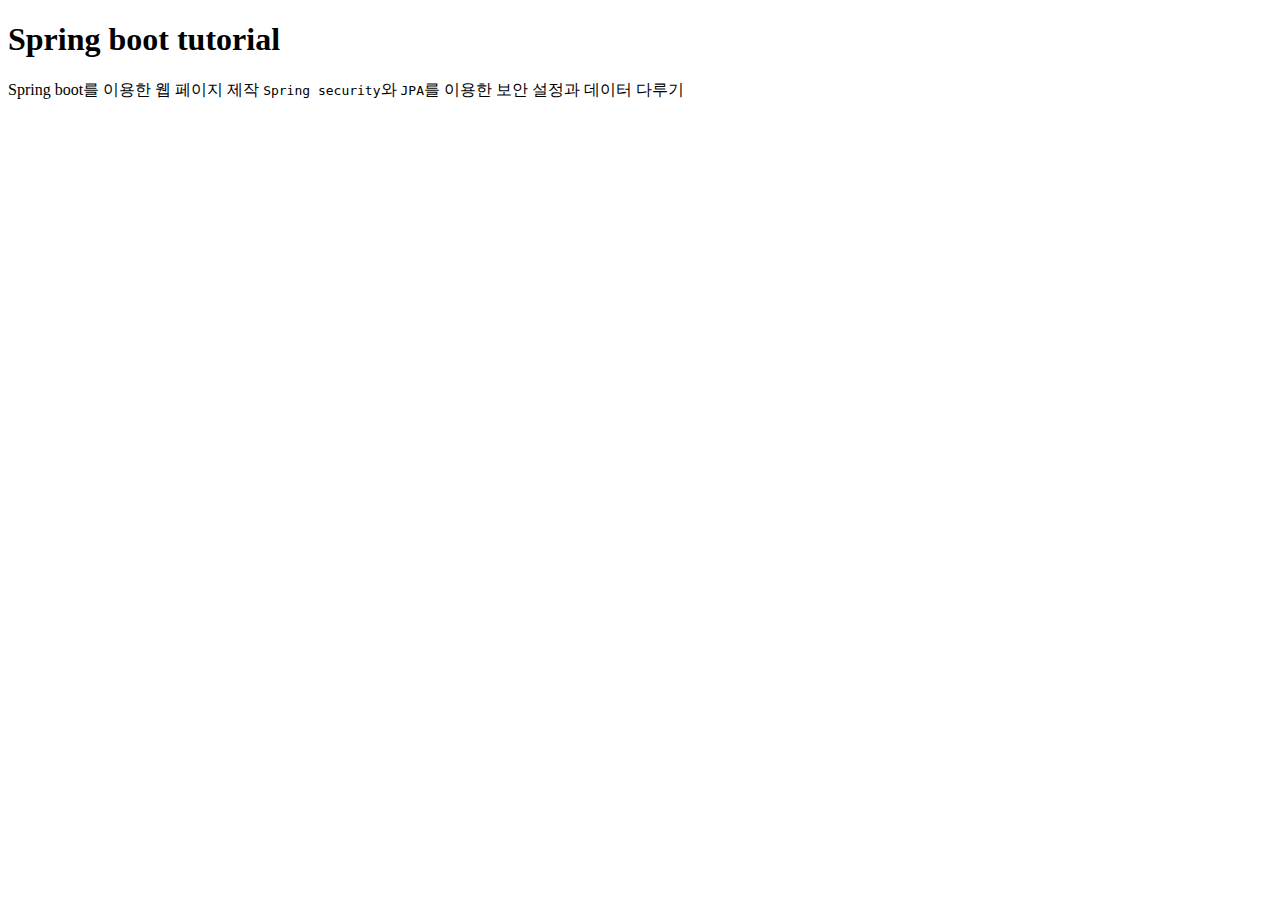
<file: src/main/resources/templates/index.html>
<!doctype html>
<html xmlns:th="http://www.thymeleaf.org">
<head th:replace="fragments/common :: head('Hello Spring Boot!!')"></head>

<body>
  <!-- header -->
  
  <header th:replace="fragments/common :: header('home')"></header>
  
  <!-- Begin page content -->
  <main class="flex-shrink-0">
    <div class="container">
      <h1 class="mt-5">Spring boot tutorial</h1>
      <p class="lead">Spring boot를 이용한 웹 페이지 제작 
        <code class="small">Spring security</code>와 
        <code class="small">JPA</code>를 이용한 보안 설정과 데이터 다루기</p>
    </div>
  </main>
  
  <!-- footer -->
  <footer th:replace="fragments/common :: footer" ></footer>

  <!-- Optional JavaScript; choose one of the two! -->

  <!-- Option 1: Bootstrap Bundle with Popper -->
  <script src="https://cdn.jsdelivr.net/npm/bootstrap@5.1.3/dist/js/bootstrap.bundle.min.js"
    integrity="sha384-ka7Sk0Gln4gmtz2MlQnikT1wXgYsOg+OMhuP+IlRH9sENBO0LRn5q+8nbTov4+1p"
    crossorigin="anonymous"></script>

  <!-- Option 2: Separate Popper and Bootstrap JS -->
  <!--
    <script src="https://cdn.jsdelivr.net/npm/@popperjs/core@2.10.2/dist/umd/popper.min.js" integrity="sha384-7+zCNj/IqJ95wo16oMtfsKbZ9ccEh31eOz1HGyDuCQ6wgnyJNSYdrPa03rtR1zdB" crossorigin="anonymous"></script>
    <script src="https://cdn.jsdelivr.net/npm/bootstrap@5.1.3/dist/js/bootstrap.min.js" integrity="sha384-QJHtvGhmr9XOIpI6YVutG+2QOK9T+ZnN4kzFN1RtK3zEFEIsxhlmWl5/YESvpZ13" crossorigin="anonymous"></script>
    -->
</body>

</html>
</file>
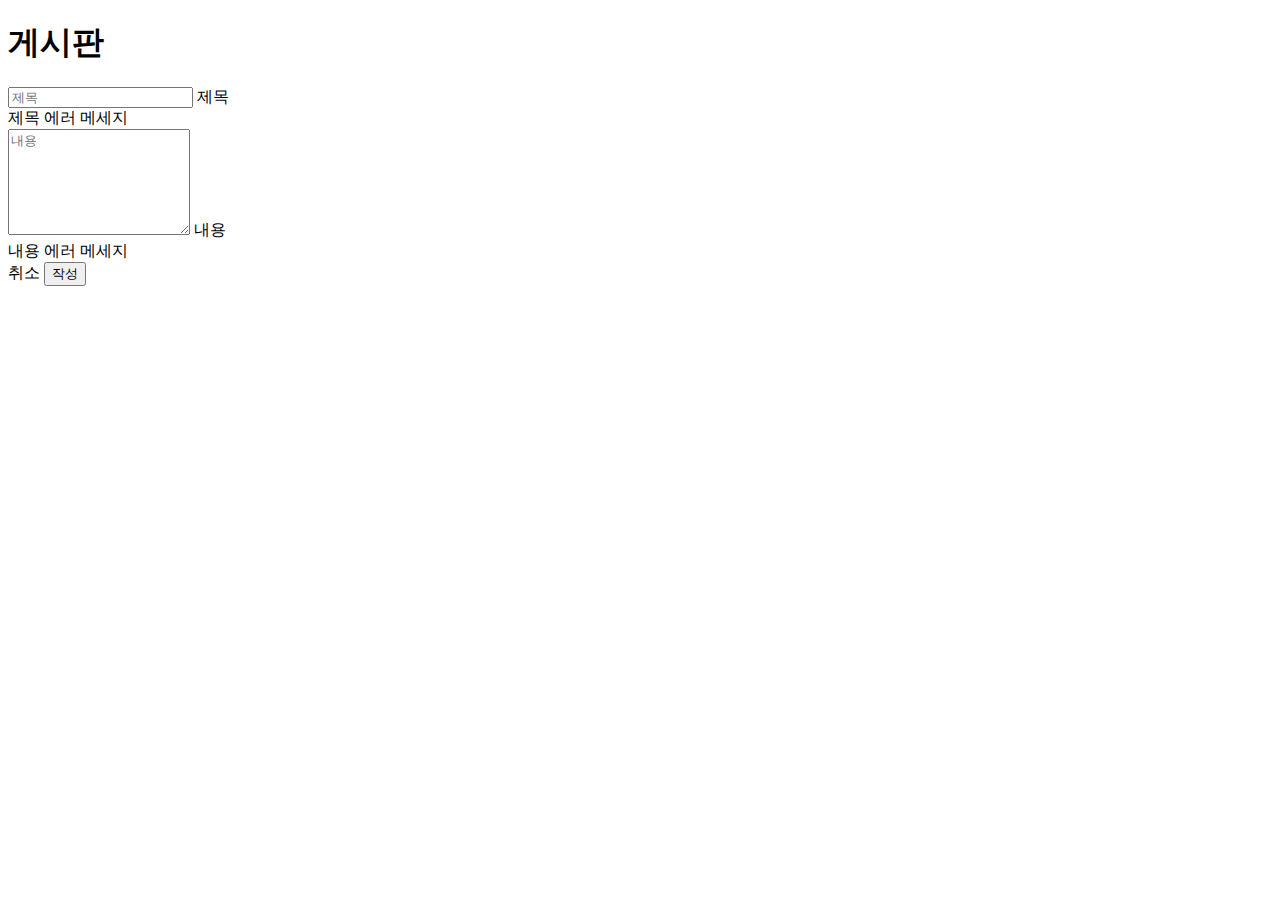
<file: src/main/resources/templates/board/form.html>
<!doctype html>
<html xmlns:th="http://www.thymeleaf.org">

<head th:replace="fragments/common :: head('게시판')"></head>

<body>
    <!-- header -->

    <header th:replace="fragments/common :: header('board')"></header>

    <!-- Begin page content -->
    <main class="flex-shrink-0">
        <div class="container">
            <h1 class="mt-5">게시판</h1>
    
            <form action="#" th:action="@{/board/form}" th:object="${board}" method="post">
                <input type="hidden" th:field="*{id}">
                <div class="form-floating mb-3">
                    <input type="text" class="form-control" id="title" placeholder="제목"
                    th:classappend="${#fields.hasErrors('title')} ? 'is-invalid'"
                    th:field="*{title}">
                    <label for="title">제목</label>
                    <div class="invalid-feedback" th:if="${#fields.hasErrors('title')}" th:errors="*{title}">
                        제목 에러 메세지
                    </div>
                </div>
                <div class="form-floating">
                    <textarea class="form-control" placeholder="내용" id="content"
                        style="height: 100px" th:field="*{content}"
                        th:classappend="${#fields.hasErrors('content')} ? 'is-invalid'"></textarea>
                    <label for="content">내용</label>
                    <div class="invalid-feedback" th:if="${#fields.hasErrors('content')}" th:errors="*{content}">
                        내용 에러 메세지
                    </div>
                </div>
                <div class="text-end mt-2">
                    <a type="button" class="btn btn-secondary" th:href="@{/board/list}">취소</a>
                    <button type="submit" class="btn btn-primary">작성</button>
                </div>
            </form>
            
        </div>
    </main>

    <!-- footer -->
    <footer th:replace="fragments/common :: footer"></footer>

    <!-- Optional JavaScript; choose one of the two! -->

    <!-- Option 1: Bootstrap Bundle with Popper -->
    <script src="https://cdn.jsdelivr.net/npm/bootstrap@5.1.3/dist/js/bootstrap.bundle.min.js"
        integrity="sha384-ka7Sk0Gln4gmtz2MlQnikT1wXgYsOg+OMhuP+IlRH9sENBO0LRn5q+8nbTov4+1p"
        crossorigin="anonymous"></script>

    <!-- Option 2: Separate Popper and Bootstrap JS -->
    <!--
    <script src="https://cdn.jsdelivr.net/npm/@popperjs/core@2.10.2/dist/umd/popper.min.js" integrity="sha384-7+zCNj/IqJ95wo16oMtfsKbZ9ccEh31eOz1HGyDuCQ6wgnyJNSYdrPa03rtR1zdB" crossorigin="anonymous"></script>
    <script src="https://cdn.jsdelivr.net/npm/bootstrap@5.1.3/dist/js/bootstrap.min.js" integrity="sha384-QJHtvGhmr9XOIpI6YVutG+2QOK9T+ZnN4kzFN1RtK3zEFEIsxhlmWl5/YESvpZ13" crossorigin="anonymous"></script>
    -->
</body>

</html>
</file>
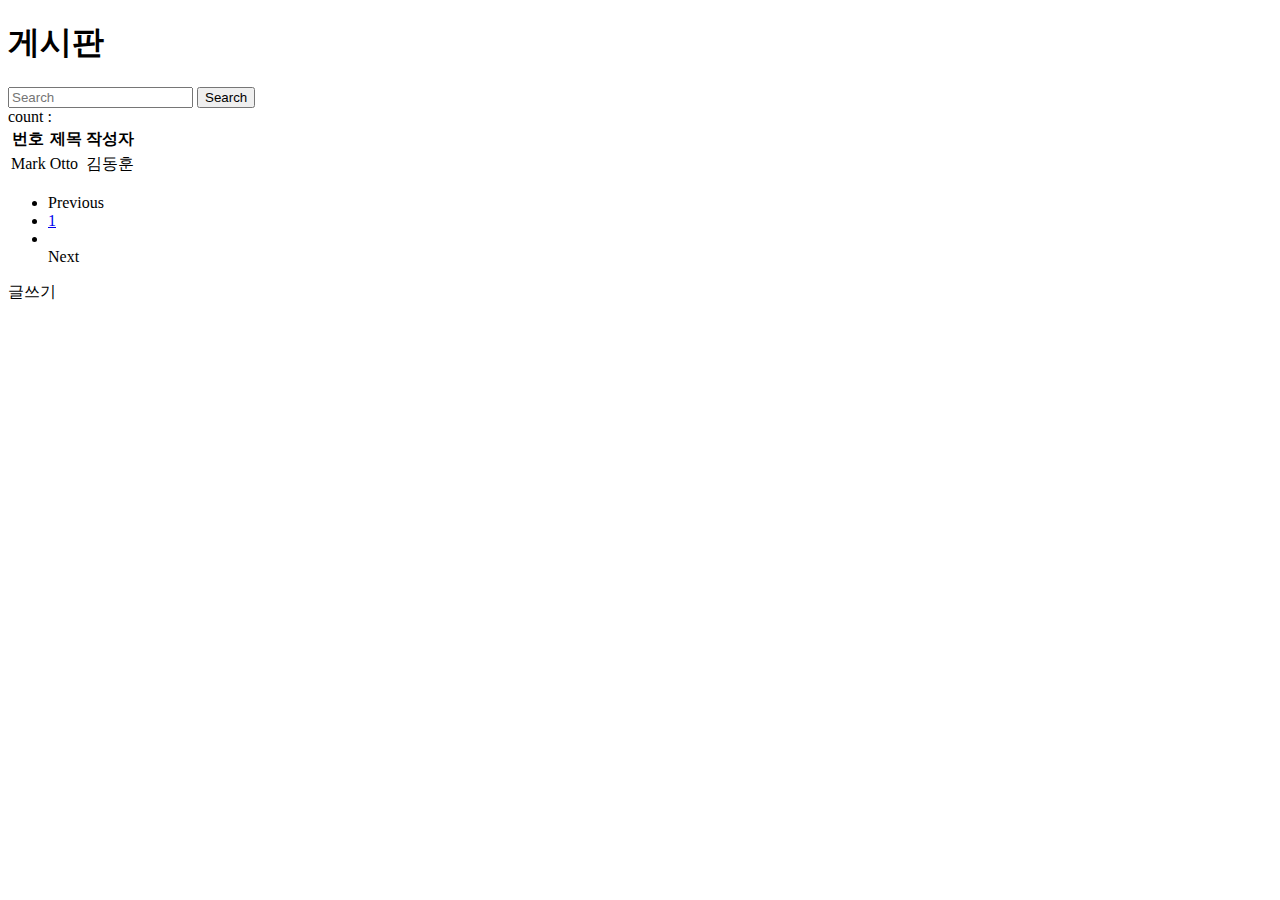
<file: src/main/resources/templates/board/list.html>
<!DOCTYPE html>
<html xmlns:th="http://www.thymeleaf.org">

<head th:replace="fragments/common :: head('게시판')"></head>

<body>
    <!-- header -->

    <header th:replace="fragments/common :: header('board')"></header>

    <!-- Begin page content -->
    <main class="flex-shrink-0">
        <div class="container">
            <h1 class="mt-5">게시판</h1>
            <form class="d-flex" method="get" th:action="@{/board/list}">
                <input class="form-control me-2" type="search" placeholder="Search" aria-label="Search"
                    name="searchText" th:value="${param.searchText}">
                <button class="btn btn-outline-success" type="submit">Search</button>
            </form>
            <div>count : <span th:text="${boards.totalElements}"></span></div>
            <table class="table table-striped">
                <thead>
                    <tr>
                        <th scope="col">번호</th>
                        <th scope="col">제목</th>
                        <th scope="col">작성자</th>
                    </tr>
                </thead>
                <tbody>
                    <tr th:each="board : ${boards}">
                        <td th:text="${board.id}">Mark</td>
                        <td>
                            <a th:text="${board.title}" th:href="@{/board/form(id=${board.id})}">Otto</a>
                        </td>
                        <td>김동훈</td>
                    </tr>
                </tbody>
            </table>
            <nav aria-label="Page navigation example">
                <ul class="pagination justify-content-center">
                    <li class="page-item" th:classappend="${1 == boards.pageable.pageNumber + 1} ? 'disabled'">
                        <a class="page-link" th:href="@{/board/list(page=${boards.pageable.pageNumber - 1}, 
                        searchText=${param.searchText})}">Previous</a>
                    </li>
                    <li th:each="i : ${#numbers.sequence(startPage, endPage)}" class="page-item"
                        th:classappend="${i == boards.pageable.pageNumber + 1} ? 'disabled'">
                        <a class="page-link" href="#" th:text="${i}"
                            th:href="@{/board/list(page=${i - 1}, searchText=${param.searchText})}">1</a>
                    </li>
                    <li class="page-item"
                        th:classappend="${boards.totalPages == boards.pageable.pageNumber + 1} ? 'disabled'"></li>
                    <a class="page-link"
                        th:href="@{/board/list(page=${boards.pageable.pageNumber + 1}, searchText=${param.searchText})}">Next</a>
                    </li>
                </ul>
            </nav>
            <div class="text-end">
                <a type="button" class="btn btn-primary" th:href="@{/board/form}">글쓰기</a>
            </div>
        </div>
    </main>

    <!-- footer -->
    <footer th:replace="fragments/common :: footer"></footer>

    <!-- Optional JavaScript; choose one of the two! -->

    <!-- Option 1: Bootstrap Bundle with Popper -->
    <script src="https://cdn.jsdelivr.net/npm/bootstrap@5.1.3/dist/js/bootstrap.bundle.min.js"
        integrity="sha384-ka7Sk0Gln4gmtz2MlQnikT1wXgYsOg+OMhuP+IlRH9sENBO0LRn5q+8nbTov4+1p"
        crossorigin="anonymous"></script>

    <!-- Option 2: Separate Popper and Bootstrap JS -->
    <!--
    <script src="https://cdn.jsdelivr.net/npm/@popperjs/core@2.10.2/dist/umd/popper.min.js" integrity="sha384-7+zCNj/IqJ95wo16oMtfsKbZ9ccEh31eOz1HGyDuCQ6wgnyJNSYdrPa03rtR1zdB" crossorigin="anonymous"></script>
    <script src="https://cdn.jsdelivr.net/npm/bootstrap@5.1.3/dist/js/bootstrap.min.js" integrity="sha384-QJHtvGhmr9XOIpI6YVutG+2QOK9T+ZnN4kzFN1RtK3zEFEIsxhlmWl5/YESvpZ13" crossorigin="anonymous"></script>
    -->
</body>

</html>
</file>
